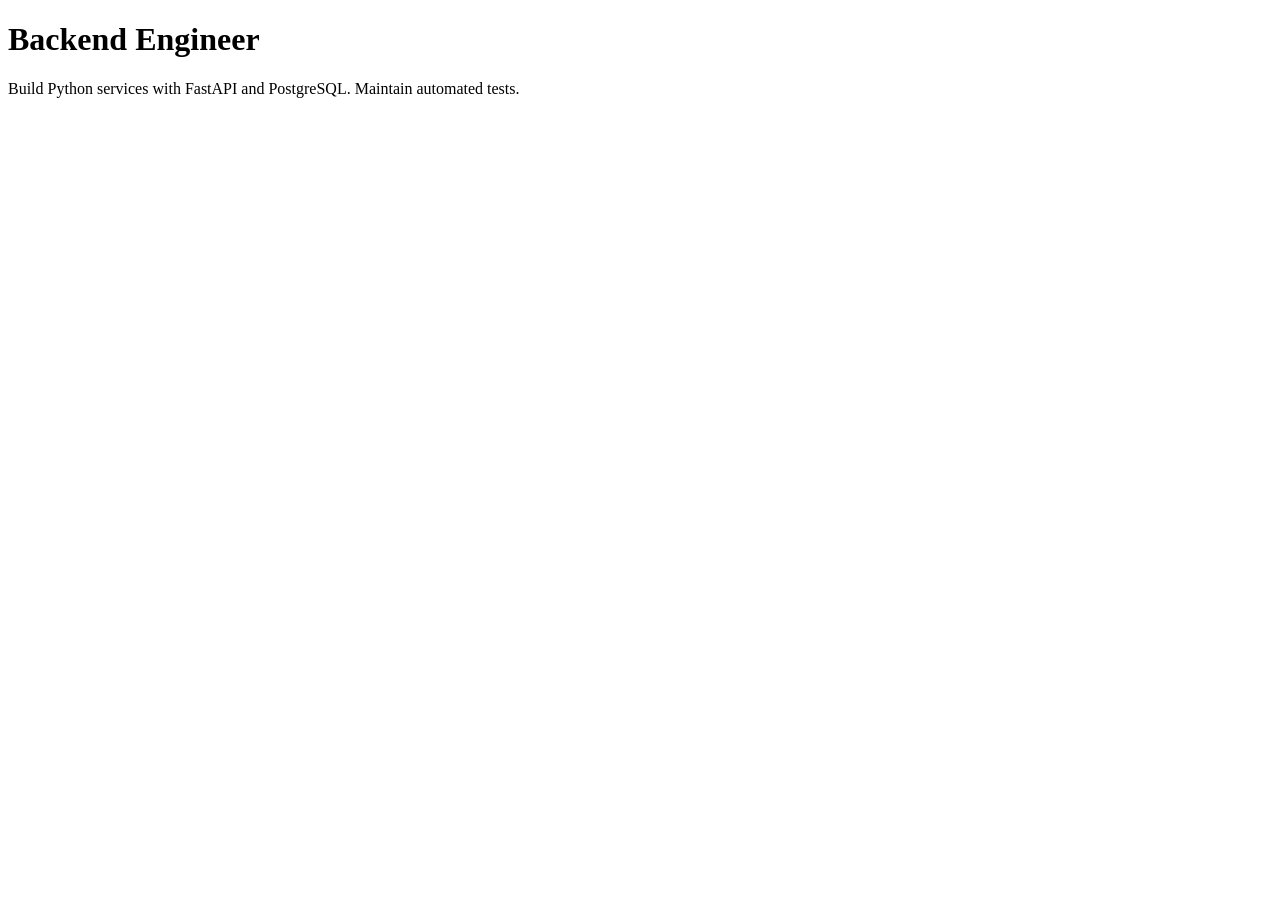
<file: careermatch/fixtures/job.html>
<!doctype html><html lang="en"><head><title>Fictional backend role</title>
<script type="application/ld+json">{"@context":"https://schema.org","@type":"JobPosting","title":"Backend Engineer","hiringOrganization":{"name":"Northstar Labs (fictional)"},"description":"Build Python services with FastAPI and PostgreSQL. Maintain automated tests."}</script>
</head><body><main><h1>Backend Engineer</h1><p>Build Python services with FastAPI and PostgreSQL. Maintain automated tests.</p></main></body></html>
</file>
